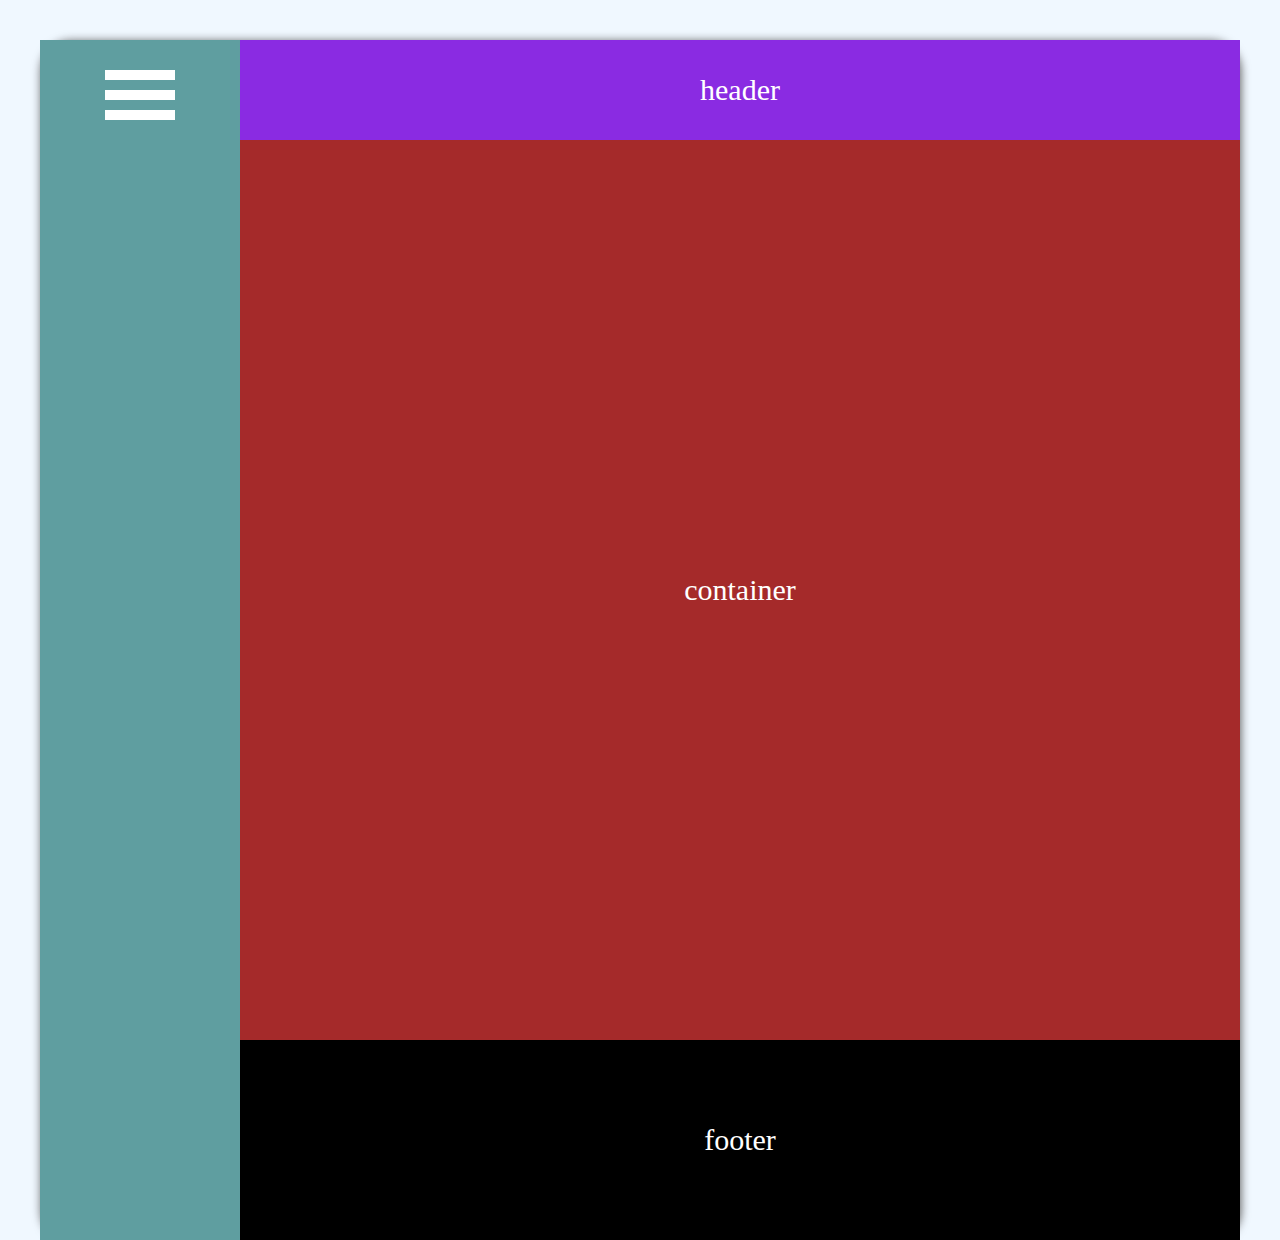
<file: layout/defult/index.html>
<!DOCTYPE html>
<html lang="en">

<head>
    <meta charset="UTF-8">
    <meta http-equiv="X-UA-Compatible" content="IE=edge">
    <meta name="viewport" content="width=device-width, initial-scale=1.0">
    <link rel="stylesheet" href="main.css">
    <script src="https://code.jquery.com/jquery-3.6.0.js" integrity="sha256-H+K7U5CnXl1h5ywQfKtSj8PCmoN9aaq30gDh27Xc0jk=" crossorigin="anonymous"></script>
    <script src="main.js"></script>
    <title>layout</title>
</head>

<body>
    <div class="main">
        <div class="header text__center">
            <div class="content__text">header</div>
        </div>
        <div class="container text__center">
            <div class="content__text">container</div>
        </div>
        <div class="nav">
            <div class="hamburger__menu">
                <div class="hamburger">
                    <span></span>
                    <span></span>
                    <span></span>
                </div>
            </div>
            <div class="nav__wrap hidden">
                <div class="nav__parent__wrap">
                    <div class="nav__parent">대시보드</div>
                </div>
                <div class="nav__parent__wrap">
                    <div class="nav__parent">
                        <span>상점관리</span>
                        <div class="nav__child__wrap">
                            <div class="nav__child" data-url="/store/info" onclick="location.href='/store/info'">기본정보관리
                            </div>
                            <div class="nav__child" data-url="/store/admin" onclick="location.href='/store/admin'">운영자
                                관리</div>
                            <div class="nav__child" data-url="/store/notice" onclick="location.href='/store/notice'">
                                홈페이지 내 알림메시지 설정</div>
                            <div class="nav__child" onclick="location.href=''">부가서비스 이용내역 조회</div>
                            <div class="nav__child" onclick="location.href=''">검색엔진 최적화 설정</div>
                            <div class="nav__child" onclick="location.href=''">채널관리(마케팅)</div>
                        </div>
                    </div>
                </div>
                <div class="nav__parent__wrap">
                    <div class="nav__parent">
                        <span>고객관리</span>
                        <div class="nav__child__wrap">
                            <div class="nav__child" data-url="/member/info" onclick="location.href='/member/info'">회원 조회
                            </div>
                            <div class="nav__child" data-url="/member/visit" onclick="location.href='/member/visit'">회원
                                방문관리</div>
                            <div class="nav__child" data-url="/member/reserve"
                                onclick="location.href='/member/reserve'">적립금 관리</div>
                            <div class="nav__child" data-url="/member/coupon" onclick="location.href='/member/coupon'">
                                쿠폰관리</div>
                            <div class="nav__child" data-url="/member/sms" onclick="location.href='/member/sms'">재입고 SMS
                                발송 관리</div>
                            <div class="nav__child" data-url="/member/mail" onclick="location.href='/member/mail'">자동 메일
                                발송 설정</div>
                            <div class="nav__child" data-url="/member/kakao" onclick="location.href='/member/kakao'">
                                SMS(카카오톡) 사용 설정</div>
                        </div>
                    </div>
                </div>
                <div class="nav__parent__wrap">
                    <div class="nav__parent">
                        <span>상품관리</span>
                        <div class="nav__child__wrap">
                            <div class="nav__child" data-url="/product/classify"
                                onclick="location.href='/product/classify'">상품 분류 관리</div>
                            <div class="nav__child" data-url="/product/register"
                                onclick="location.href='/product/register'">개별 상품 등록</div>
                            <div class="nav__child" data-url="/product/set" onclick="location.href='/product/set'">세트 상품
                                등록</div>
                            <div class="nav__child" data-url="/product/excel" onclick="location.href='/product/excel'">
                                엑셀 등록</div>
                            <div class="nav__child" data-url="/product/list" onclick="location.href='/product/list'">상품
                                목록</div>
                            <div class="nav__child" data-url="/product/update"
                                onclick="location.href='/product/update'">상품 정보 일괄 변경</div>
                            <div class="nav__child" data-url="/product/delete"
                                onclick="location.href='/product/delete'">삭제 상품 목록</div>
                            <div class="nav__child" data-url="/product/stock" onclick="location.href='/product/stock'">
                                상품 재고 조회</div>
                            <div class="nav__child" data-url="/product/sold" onclick="location.href='/product/sold'">품절
                                상품 관리</div>
                            <div class="nav__child" data-url="/product/bluemark"
                                onclick="location.href='/product/bluemark'">블루마크</div>
                        </div>
                    </div>
                </div>
                <div class="nav__parent__wrap">
                    <div class="nav__parent">
                        <span>전시관리</span>
                        <div class="nav__child__wrap">
                            <div class="nav__child" data-url="/display/product"
                                onclick="location.href='/display/product'">상품 진열</div>
                            <div class="nav__child" data-url="/display/board" onclick="location.href='/display/board'">
                                게시판 관리</div>
                            <div class="nav__child" data-url="/display/post" onclick="location.href='/display/post'">게시물
                                관리</div>
                            <div class="nav__child" data-url="/display/popup/list"
                                onclick="location.href='/display/popup/list'">팝업 관리</div>
                            <div class="nav__child" data-url="/display/event" onclick="location.href='/display/event'">
                                이벤트 관리</div>
                            <div class="nav__child" data-url="/display/draw" onclick="location.href='/display/draw'">드로우
                                관리</div>
                            <div class="nav__child" data-url="/display/store" onclick="location.href='/display/store'">
                                매장보기 관리</div>
                        </div>
                    </div>
                </div>
                <div class="nav__parent__wrap">
                    <div class="nav__parent">
                        <span>주문관리</span>
                        <div class="nav__child__wrap">
                            <div class="nav__child" data-url="/order/list" onclick="location.href='/order/list'">주문 조회
                            </div>
                            <div class="nav__child" data-url="/order/refund" onclick="location.href='/order/refund'">
                                취소/교환/반품/환불 관리</div>
                            <div class="nav__child" data-url="/order/deposit" onclick="location.href='/order/deposit'">
                                자동입금 내역확인</div>
                            <div class="nav__child" data-url="/order/deliver" onclick="location.href='/order/deliver'">
                                배송 설정</div>
                            <div class="nav__child" data-url="/order/receipt" onclick="location.href='/order/receipt'">
                                현금영수증 관리</div>
                            <div class="nav__child" data-url="/order/admin" onclick="location.href='/order/admin'">관리자
                                메모 조회</div>
                        </div>
                    </div>
                </div>
                <div class="nav__parent__wrap">
                    <div class="nav__parent">
                        <span>분석/대시보드</span>
                        <div class="nav__child__wrap">
                            <div class="nav__child" onclick="location.href=''">통합엑셀 다운로드</div>
                            <div class="nav__child" onclick="location.href=''">대시보드</div>
                        </div>
                    </div>
                </div>
            </div>
        </div>
        <div class="footer text__center">
            <div class="content__text">footer</div>
        </div>
    </div>
</body>

</html>
</file>
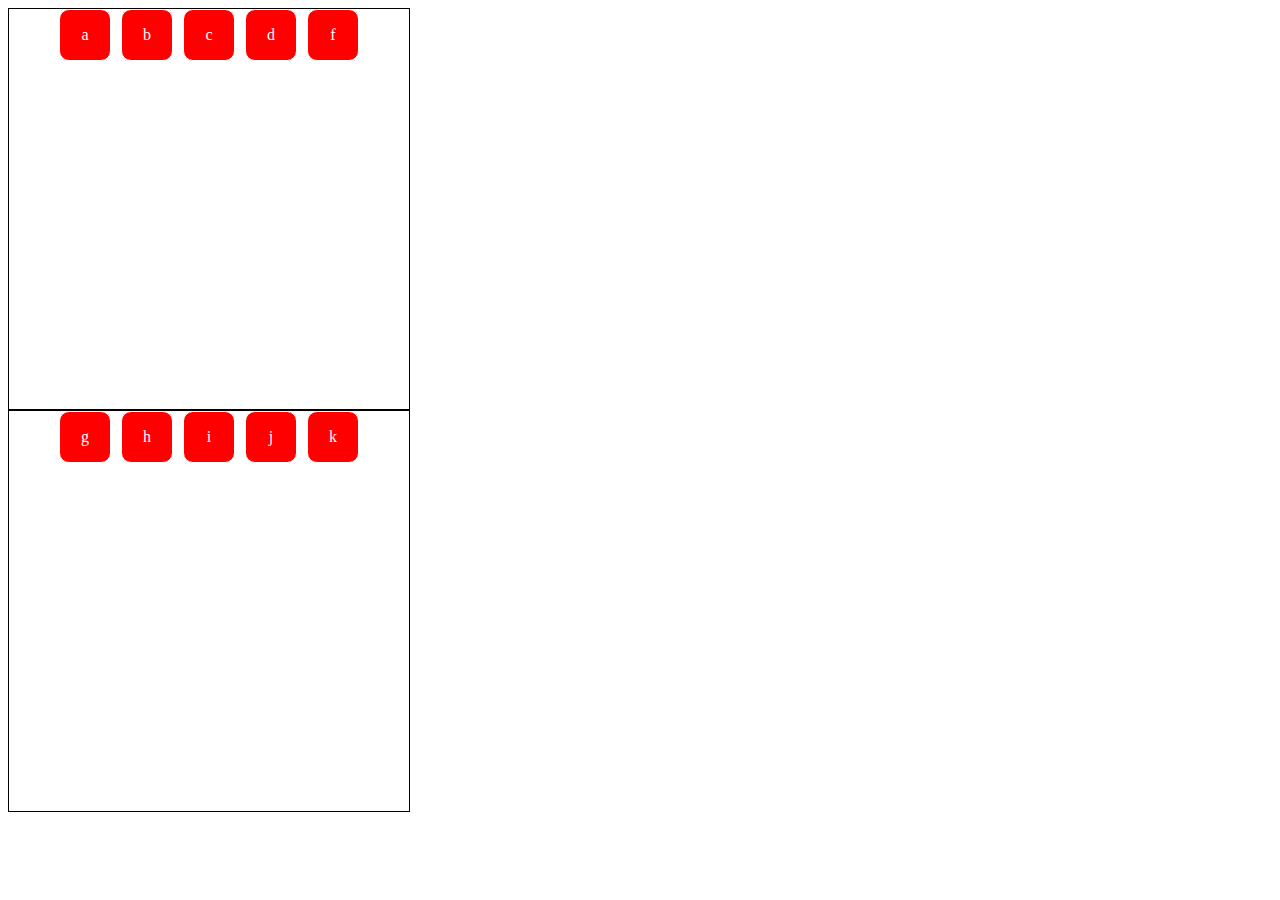
<file: layout/drag/index.html>
<!DOCTYPE html>
<html lang="en">
<head>
    <meta charset="UTF-8">
    <meta http-equiv="X-UA-Compatible" content="IE=edge">
    <meta name="viewport" content="width=device-width, initial-scale=1.0">
    <title>Document</title>
</head>
<style>
    body{
    }
    .container{
        width: 400px;
        height: 400px;
        border: solid 1px black;
        display: flex;
        justify-content: center;
    }   
    .drag-wrap{
        
    }
    .item{
        background-color: red;
        display: flex;
        border: solid 1px #fff;
        width: 50px;
        text-align: center;
        align-items: center;
        color: #fff;
        height: 50px;
        justify-content: center;
        border-radius:10px;

    }      
    .item__wrap{
        display: flex;
        flex-wrap: nowrap;
        gap: 10px;
    }






</style>
<body>
    <div class="container">
        <div class="drag__wrap">
            <div class="item__wrap">
                <div class="item" draggable="true">a</div>
                <div class="item" draggable="true">b</div>
                <div class="item" draggable="true">c</div>
                <div class="item" draggable="true">d</div>
                <div class="item" draggable="true">f</div>
            </div>
        </div>
    </div>
    <div class="container">
        <div class="drag__wrap">
            <div class="item__wrap">
                <div class="item" draggable="true">g</div>
                <div class="item" draggable="true">h</div>
                <div class="item" draggable="true">i</div>
                <div class="item" draggable="true">j</div>
                <div class="item" draggable="true">k</div>
            </div>
        </div>
    </div>
</body>
<script>
    const list  = document.querySelector(".item__wrap ");
    const piked = document.querySelector('.item');
    let picked  = null;
    list.addEventListener('dragstart', (e)=>{
        const obj = e.target;
        console.log({obj});
    });
    list.addEventListener('dragover', (e)=>{
        e.preventDefault();
        console.log(e);
    });
    list.addEventListener('drop', (e)=>{
        e.target.before(picked);
    });

    //



</script>
</html>
</file>
<file: layout/defult/main.css>
html, body {
height: 100%;
margin: 20px;
}


body{
    background-color: aliceblue;
}
.main{
    display: grid;
    grid-template-columns:200px 3fr;
    grid-template-areas: 
        "nav header header header"
        "nav container container container"
        "nav footer footer footer";
    text-align:center;
    justify-content:center;
    box-shadow: 1px 1px 10px #606060;
    border-radius: 30px;

}
.header{
    grid-area: header;
    height: 100px;
    background-color: blueviolet;
    

}
.container{
    grid-area: container;
    height:100vh;
    background-color: brown;
    
}
.nav{
    
    grid-area: nav;
    background-color: cadetblue;

}
/* .nav:hover{
    background-color:black;
    width:20px;
} */
.footer{
    height:200px;
    grid-area: footer;
    
    background-color: black;
}
.content__text{
    font-size: 30px;
    color: #fff;
}
.text__center{
    display: flex;
    justify-content: center;
    align-items: center;
}

/* Hambuger style */
.hamburger__menu{
    display:flex;
    justify-content:center;
    padding:20px;
}
.hamburger {
    
width: 70px;
height: 70px;
/* Hambuger hover animation */
}
.hamburger span {
display: block;
margin: 10px auto;
background-color: white;
width: 100%;
height: 10px;

transition: all 0.5s ease;
}
.hamburger:hover span:first-child {
transform: translateY(-5px);
}
.hamburger:hover span:last-child {
transform: translateY(5px);
}

/* Hambuger click animation to cross */
.hamburger.is-opened span:first-child {
transform: translateY(20px) rotate(45deg);
}
.hamburger.is-opened span:nth-child(2) {
transform: scaleX(0);
}
.hamburger.is-opened span:last-child {
transform: translateY(-20px) rotate(-45deg);
}
/* 매뉴바 컨텐트 */

.nav__wrap.hidden{
    display:none;
}

.nav__wrap{
        /* text-align: center; */
/* 		width: 210px;
        height: 100%;
        position: absolute;
        top: 0;
        left: 0;
        padding: 60px 0 30px 0;
        z-index: 3;
        background-color: #3D3D3D; */
    }
    .nav__parent{
        padding: 20px;
        font-size: 1.3rem;
        color: #fff;
        text-align: left;
        
    }
    .nav__child__wrap{
        display: none;
    }
    .nav__child {
        font-size: 0.9rem;
        vertical-align: middle;
        padding: 10px;
        text-align: left;
        color: #fff;
        line-height: 1.5;
        margin: 5px 0;
    }
    .nav__parent:hover{
        margin: 1px;
        transition-duration: 0.5s;
    }
    
    .nav__parent:hover .nav__child__wrap {
        display: block;
        margin-top: 10px;
        margin-left : 20px;
    }

    .nav__child:hover{
        background-color: #00000030;
    
        transition-duration: 0.3s;
        color:yellow;
    }
    .nav__parent.visited{
        background-color: #606060;
        
        
        margin: 1px;
        transition-duration: 0.5s;
    }
    
    .nav__parent.visited .nav__child__wrap {
        display: block;
        margin-top: 10px;
    }

    .nav__child.visited{
        background-color: #00000030;
        
        transition-duration: 0.3s;
    }
</file>
